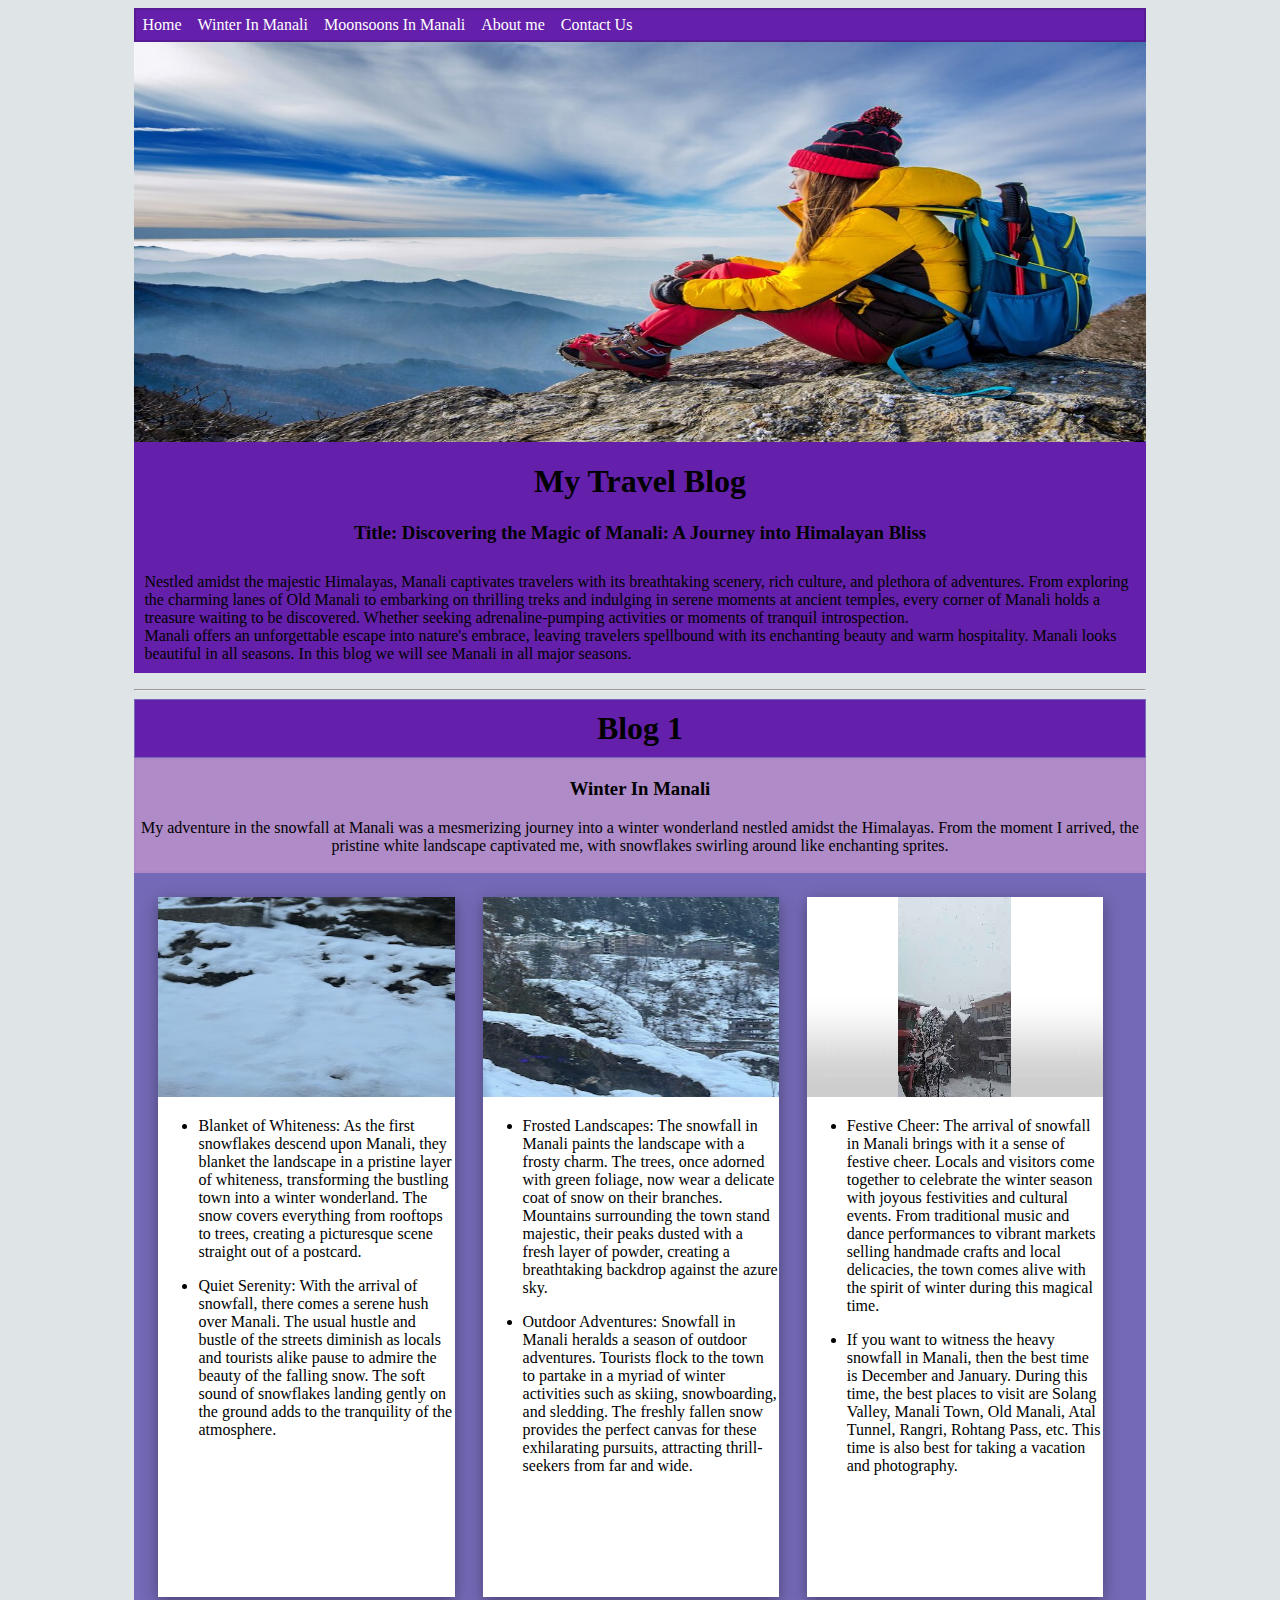
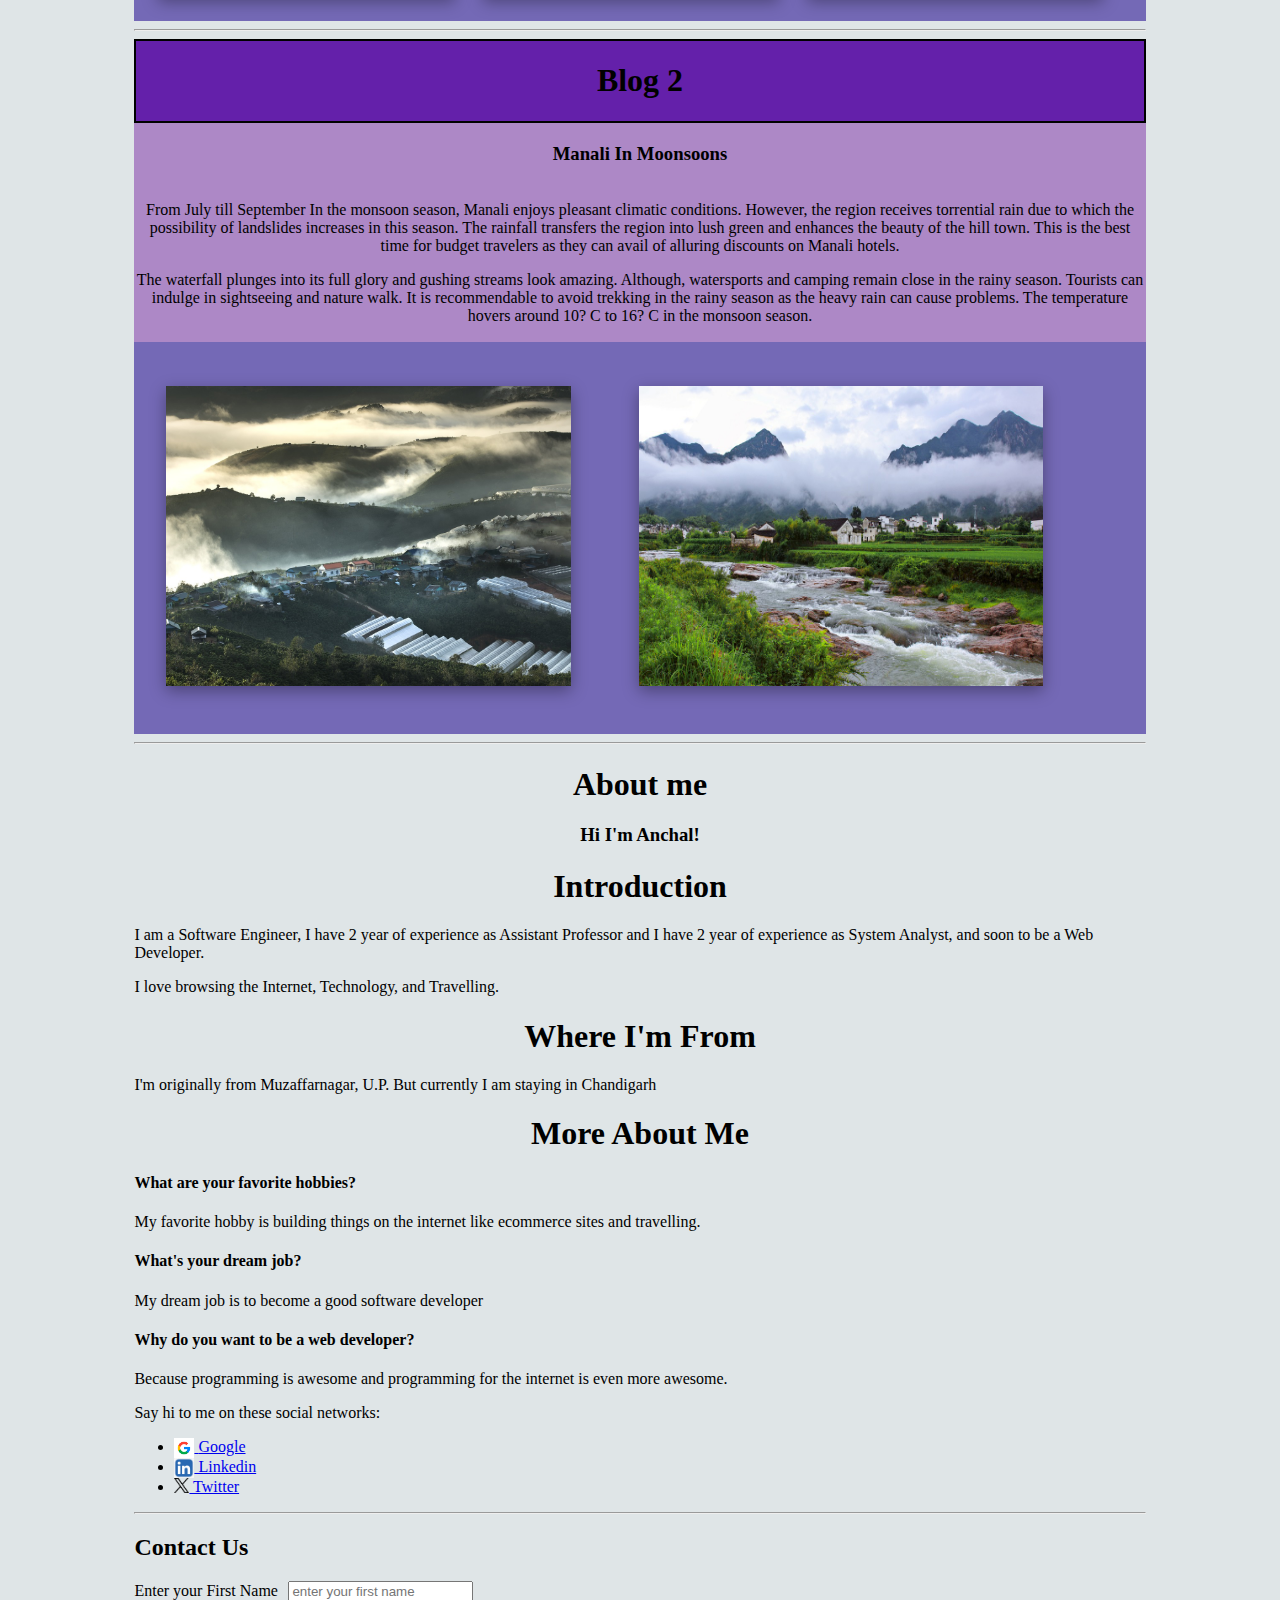
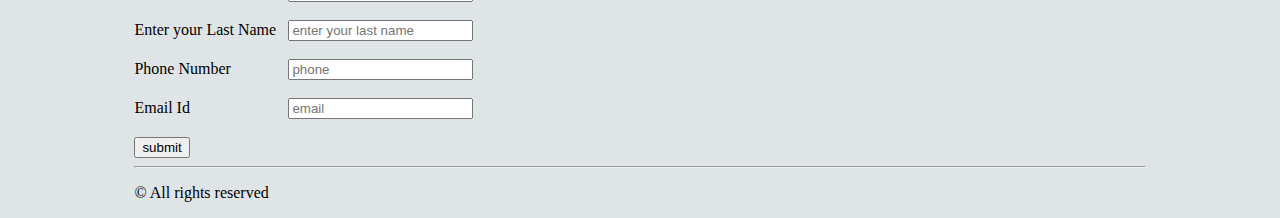
<file: index.html>
<!DOCTYPE html>
<html lang="en">
  <head>
    <meta charset="UTF-8" />
    <meta name="viewport" content="width=device-width, initial-scale=1.0" />
    <title>Travel blog</title>
    <link rel="stylesheet" href="index.css" />
  </head>

  <body>
    <div class="main">
      <nav class="nav">
        <ul>
          <li><a href="#home">Home</a></li>
          <li><a href="#winter">Winter In Manali</a></li>
          <li><a href="#blog2">Moonsoons In Manali</a></li>
          <li><a href="#aboutme">About me</a></li>
          <li><a href="#contact">Contact Us</a></li>
        </ul>
      </nav>
      <div class="intro" id="home">
        <div>
          <img
            class="travel"
            src="young-woman-sitting-hill-high-mountains_335224-424.jpg"
            alt="travel image"
            width="800"
            height="400"
          />

          <header>
            <h1>My Travel Blog</h1>
          </header>
          <h3>
            Title: Discovering the Magic of Manali: A Journey into Himalayan
            Bliss
          </h3>
        </div>
        <section>
          <p>
            Nestled amidst the majestic Himalayas, Manali captivates travelers
            with its breathtaking scenery, rich culture, and plethora of
            adventures. From exploring the charming lanes of Old Manali to
            embarking on thrilling treks and indulging in serene moments at
            ancient temples, every corner of Manali holds a treasure waiting to
            be discovered. Whether seeking adrenaline-pumping activities or
            moments of tranquil introspection.
            <br />
            Manali offers an unforgettable escape into nature's embrace, leaving
            travelers spellbound with its enchanting beauty and warm
            hospitality. Manali looks beautiful in all seasons. In this blog we
            will see Manali in all major seasons.
          </p>
        </section>
      </div>
      <hr />

      <div class="winter_blog" id="winter">
        <h1>Blog 1</h1>
      </div>

      <div id="blog1">
        <h3>Winter In Manali</h3>
        <p>
          My adventure in the snowfall at Manali was a mesmerizing journey into
          a winter wonderland nestled amidst the Himalayas. From the moment I
          arrived, the pristine white landscape captivated me, with snowflakes
          swirling around like enchanting sprites.
        </p>
      </div>
      <div class="image-container">
        <div class="img">
          <image src="IMG_0771.jpg" alt="snow image 1" />
          <ul>
            <li>
              Blanket of Whiteness: As the first snowflakes descend upon Manali,
              they blanket the landscape in a pristine layer of whiteness,
              transforming the bustling town into a winter wonderland. The snow
              covers everything from rooftops to trees, creating a picturesque
              scene straight out of a postcard.
            </li>
          </ul>
          <ul>
            <li>
              Quiet Serenity: With the arrival of snowfall, there comes a serene
              hush over Manali. The usual hustle and bustle of the streets
              diminish as locals and tourists alike pause to admire the beauty
              of the falling snow. The soft sound of snowflakes landing gently
              on the ground adds to the tranquility of the atmosphere.
            </li>
          </ul>
        </div>
        <div class="img">
          <image src="IMG_0772.jpg" alt="snow image 2" />

          <ul>
            <li>
              Frosted Landscapes: The snowfall in Manali paints the landscape
              with a frosty charm. The trees, once adorned with green foliage,
              now wear a delicate coat of snow on their branches. Mountains
              surrounding the town stand majestic, their peaks dusted with a
              fresh layer of powder, creating a breathtaking backdrop against
              the azure sky.
            </li>
          </ul>
          <ul>
            <li>
              Outdoor Adventures: Snowfall in Manali heralds a season of outdoor
              adventures. Tourists flock to the town to partake in a myriad of
              winter activities such as skiing, snowboarding, and sledding. The
              freshly fallen snow provides the perfect canvas for these
              exhilarating pursuits, attracting thrill-seekers from far and
              wide.
            </li>
          </ul>
        </div>
        <div class="img">
          <video height="300" controls autoplay muted>
            <source src="snow-video.mp4" type="video/mp4" />
          </video>
          <ul>
            <li>
              Festive Cheer: The arrival of snowfall in Manali brings with it a
              sense of festive cheer. Locals and visitors come together to
              celebrate the winter season with joyous festivities and cultural
              events. From traditional music and dance performances to vibrant
              markets selling handmade crafts and local delicacies, the town
              comes alive with the spirit of winter during this magical time.
            </li>
          </ul>
          <ul>
            <li>
              If you want to witness the heavy snowfall in Manali, then the best
              time is December and January. During this time, the best places to
              visit are Solang Valley, Manali Town, Old Manali, Atal Tunnel,
              Rangri, Rohtang Pass, etc. This time is also best for taking a
              vacation and photography.
            </li>
          </ul>
        </div>
      </div>

      <hr />
      <div id="blog2">
        <div class="moonsoon-blog">
          <h1>Blog 2</h1>
        </div>
        <div class="content">
          <h3>Manali In Moonsoons</h3>
        </div>
        <div class="content">
          <p>
            From July till September In the monsoon season, Manali enjoys
            pleasant climatic conditions. However, the region receives
            torrential rain due to which the possibility of landslides increases
            in this season. The rainfall transfers the region into lush green
            and enhances the beauty of the hill town. This is the best time for
            budget travelers as they can avail of alluring discounts on Manali
            hotels.
          </p>
          <p>
            The waterfall plunges into its full glory and gushing streams look
            amazing. Although, watersports and camping remain close in the rainy
            season. Tourists can indulge in sightseeing and nature walk. It is
            recommendable to avoid trekking in the rainy season as the heavy
            rain can cause problems. The temperature hovers around 10? C to 16?
            C in the monsoon season.
          </p>
        </div>
        <div class="moonsoon-img bg-blog">
          <div class="img-cont">
            <img src="rainy1.jpg" alt="rain image" />
          </div>
          <div class="img-cont">
            <img src="rainy2.jpg" alt="rain image" />
          </div>
        </div>
      </div>
      <hr />
      <section id="aboutme">
        <header>
          <h1>About me</h1>
          <h3>Hi I'm Anchal!</h3>
        </header>
        <h1>Introduction</h1>
        <p>
          I am a Software Engineer, I have 2 year of experience as Assistant
          Professor and I have 2 year of experience as System Analyst, and soon
          to be a Web Developer.
        </p>
        <p>I love browsing the Internet, Technology, and Travelling.</p>
        <h1>Where I'm From</h1>
        <p>
          I'm originally from Muzaffarnagar, U.P. But currently I am staying in
          Chandigarh
        </p>
        <section>
          <h1>More About Me</h1>
          <h4>What are your favorite hobbies?</h4>
          <p>
            My favorite hobby is building things on the internet like ecommerce
            sites and travelling.
          </p>
          <h4>What's your dream job?</h4>
          <p>My dream job is to become a good software developer</p>
          <h4>Why do you want to be a web developer?</h4>
          <p>
            Because programming is awesome and programming for the internet is
            even more awesome.
          </p>
        </section>

        <section>
          <p>Say hi to me on these social networks:</p>
          <ul>
            <li>
              <a
                href="https://www.google.com"
                target="_blank"
                title="goes to google"
              >
                <img src="google.jpg" width="20" height="20" align="top" />
                <span>Google </span></a
              >
            </li>
            <li>
              <a
                href="https://www.linkedin.com"
                target="_blank"
                title="goes to linkedin"
                ><img src="linkedin.webp" width="20" height="20" align="top" />
                Linkedin</a
              >
            </li>
            <li>
              <a
                href="https://en.wikipedia.org/wiki/Twitter"
                target="_blank"
                title="goes to twitter"
                ><img src="twitter.png" width="15" height="15" align="top" />
                Twitter</a
              >
            </li>
          </ul>
        </section>
      </section>
      <hr />
      <section id="contact">
        <form>
          <header>
            <h2>Contact Us</h2>
          </header>
          <section>
            <label for="name" style="display: inline-block; width: 150px"
              >Enter your First Name
            </label>
            <input
              type="text"
              id="name"
              name="first_name"
              placeholder="enter your first name"
            />
            <br />
            <br />
            <label for="name" style="display: inline-block; width: 150px"
              >Enter your Last Name
            </label>
            <input
              type="text"
              id="name"
              name="last_name"
              placeholder="enter your last name"
            />
            <br />
            <br />
            <label for="phone" style="display: inline-block; width: 150px"
              >Phone Number &nbsp;&nbsp;&nbsp;</label
            >
            <input
              type="tel"
              id="phone"
              name="phone"
              maxlength="10"
              placeholder="phone"
            />
            <br />
            <br />
            <label for="email" style="display: inline-block; width: 150px"
              >Email Id &nbsp;&nbsp;&nbsp;</label
            >
            <input type="email" id="email" name="email" placeholder="email" />
            <br />
            <br />
            <input type="submit" value="submit" />
          </section>
        </form>
      </section>
      <hr />
      <footer>
        <p>© All rights reserved</p>
      </footer>
    </div>
  </body>
</html>
</file>
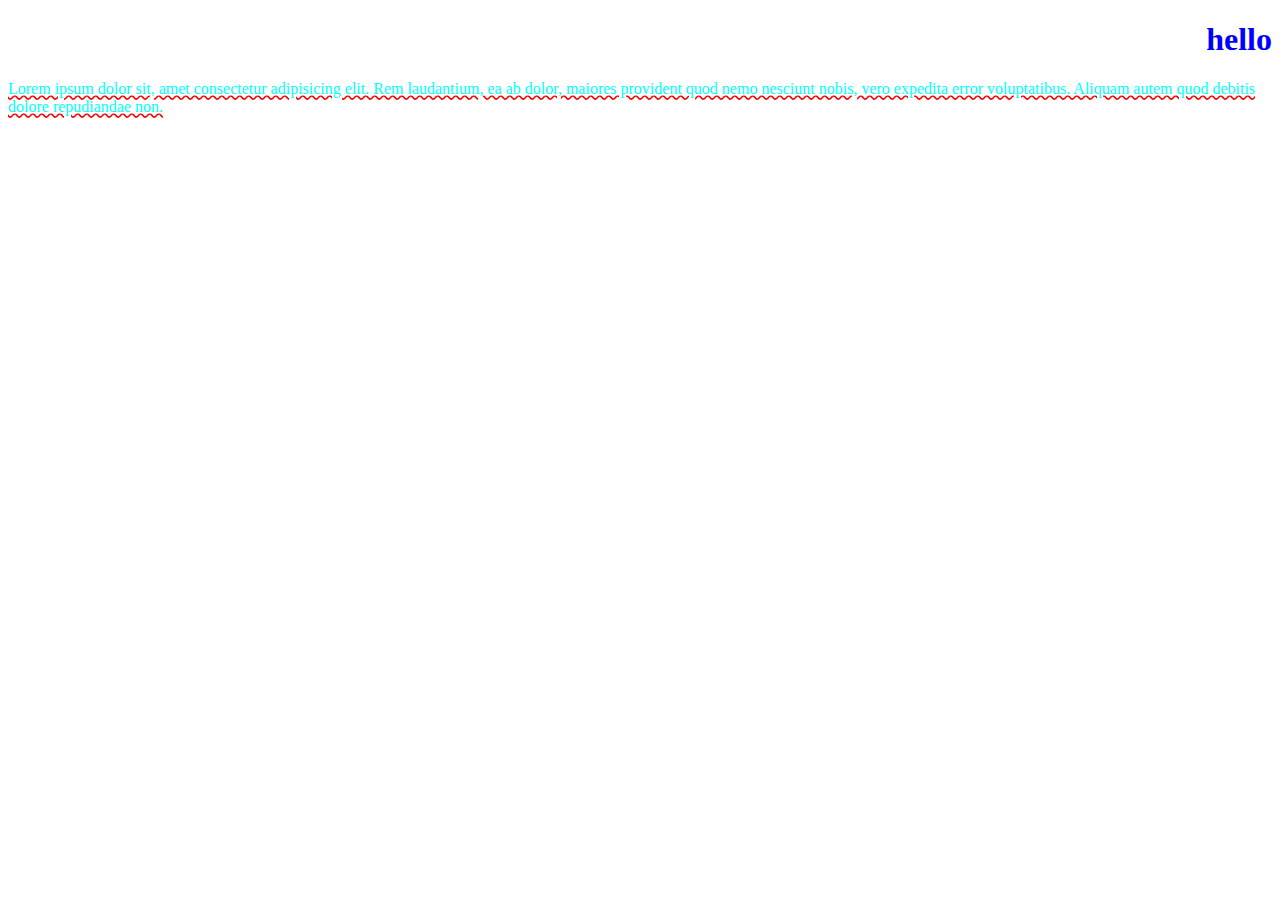
<file: css_practice/index.html>
<!DOCTYPE html>
<html lang="en">
  <head>
    <meta charset="UTF-8" />
    <meta name="viewport" content="width=device-width, initial-scale=1.0" />
    <title>Document</title>
    <link rel="stylesheet" href="index.css" />
  </head>

  <body>
    <h1>hello</h1>
    <p class="para">
      Lorem ipsum dolor sit, amet consectetur adipisicing elit. Rem laudantium,
      ea ab dolor, maiores provident quod nemo nesciunt nobis, vero expedita
      error voluptatibus. Aliquam autem quod debitis dolore repudiandae non.
    </p>
  </body>
</html>
</file>
<file: index.css>
h1, h3{
    text-align: center;
}
.main{
    width:80%;
    margin: 0px auto;
}

.intro img{
    width:100%;
    margin: 0px auto;
    display: block;
}

.intro, .title{
    width: 100%;
    margin: 0px auto;
    padding: 0px;
    background-color: #7469B6;
}
.intro p{
    padding:10px;
}

.nav li{
    display: inline-block;
    margin: 6px;
}

.nav ul {
    padding: 0px;
    border-width: 2px;
    border-color: #571c94;
    border-style: solid;
    background-color: #6420AA;
    color:white; 
    margin: 0px;
}

.nav li a {
    text-decoration: none;
    color: white;
}
#home {
    background-color: #6420AA;
}
body{
    background-color:#50727b2f ;
}
.winter_blog {
    text-align:center;
    border-width: 1px;
    border-color: #7469B6;
    border-style: solid;
    background-color: #6420AA;
}

.winter_blog h1{
    margin-top: 10px;
    margin-bottom: 10px;
}

.bg-blog {
    background-color: #7469B6;
}

.image-container {
    display: block;
    height: auto;
    padding: 12px;
    background-color:#7469B6;
   
}

.image-container .img{
    width:30%;
    display:inline-block;
    vertical-align: top;
    margin: 12px;
    height: 700px;
    background: white;
    box-shadow: rgba(0, 0, 0, 0.35) 0px 5px 15px;    
}

.image-container .img p {
    padding: 12px;
}

.image-container .img img{
    width: 100%;
    height: 200px;
}

.image-container .img video{
    width: 100%;
    height: 200px;
}

#blog1{
    text-align:center;
    border-width: 2px;
    border-color: #ad88c6f9;
    border-style: solid;
    background-color:#ad88c6f9;
}

.moonsoon-blog {
    text-align:center;
    border-width: 2px;
    border-color: black;
    border-style: solid;
    background-color:#6420AA;
}

.moonsoon-content {
    text-align:center;
    border-width: 2px;
    border-color: #AD88C6;
    border-style: solid;
    background-color: #AD88C6;
}
.moonsoon-img{
    width: 100%;
    padding-top: 32px;
    padding-bottom: 32px;
}
.img-cont{
    width: 40%;
    display:inline-block;
    height: auto;
    margin: 12px 32px 12px 32px;
    box-shadow: rgba(0, 0, 0, 0.35) 0px 5px 15px;
}

.img-cont img {
    display: block;
    height: 300px;
    width: 100%;
}

.content {
    background-color: #AD88C6;
    border: 1px solid #AD88C6;
    text-align: center;
}
</file>
<file: css_practice/index.css>
h1 {
    color:blue;

}
.para{
    color:aqua;
    text-decoration-style: wavy;
    text-decoration-line: underline;
    text-decoration-color:red;
}
h1{
    text-align:end;
}
</file>
